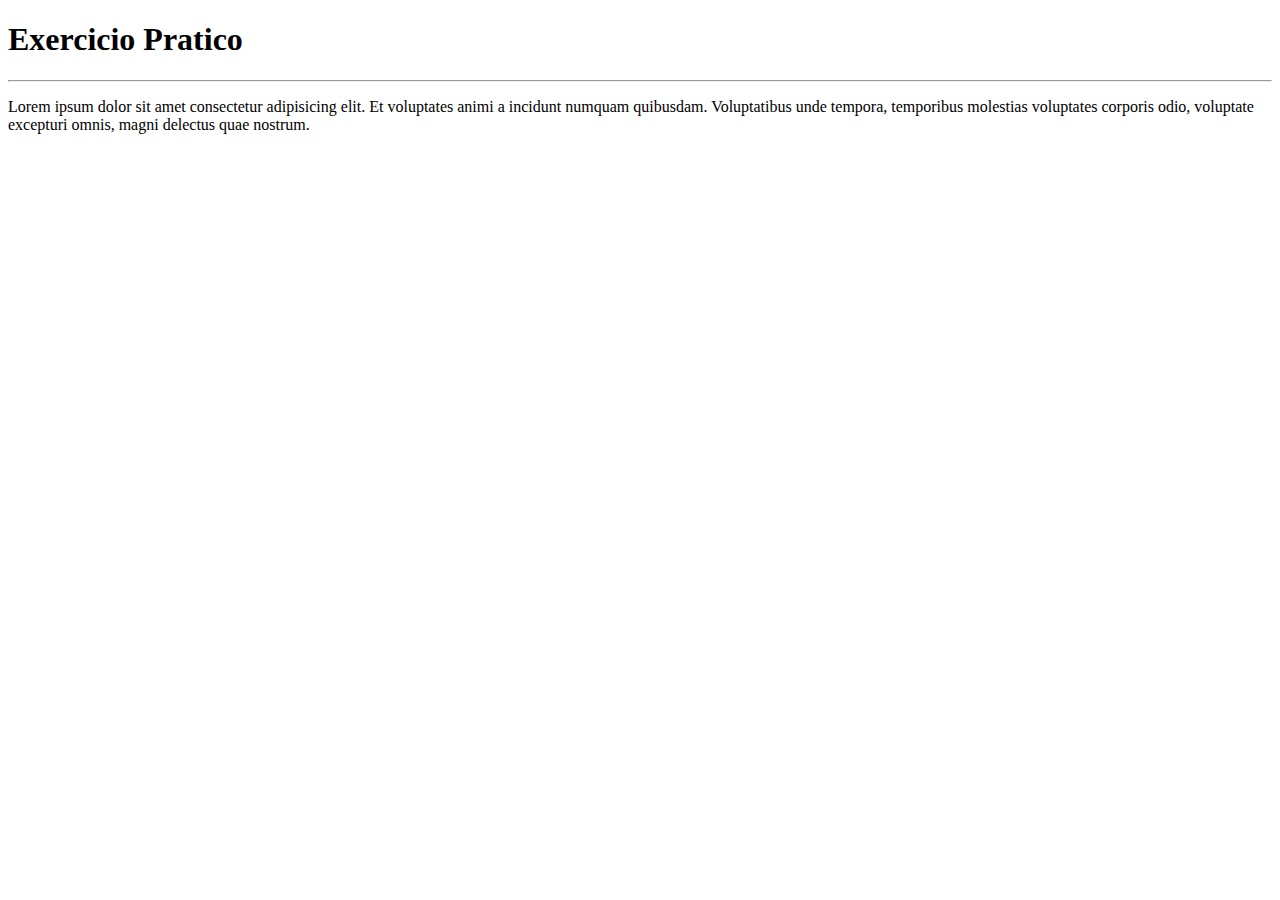
<file: site-Exemplo/index.html>
<!DOCTYPE html>
<html lang="pt-br">
<head>
    <meta charset="UTF-8">
    <meta name="viewport" content="width=device-width, initial-scale=1.0">
    <title>Ola Mundo</title>
</head>
<body>
    <h1>Exercicio Pratico</h1>
    <hr>
    <p>Lorem ipsum dolor sit amet consectetur adipisicing elit. Et voluptates animi a incidunt numquam quibusdam. Voluptatibus unde tempora, temporibus molestias voluptates corporis odio, voluptate excepturi omnis, magni delectus quae nostrum.</p>
</body>
</html>
</file>
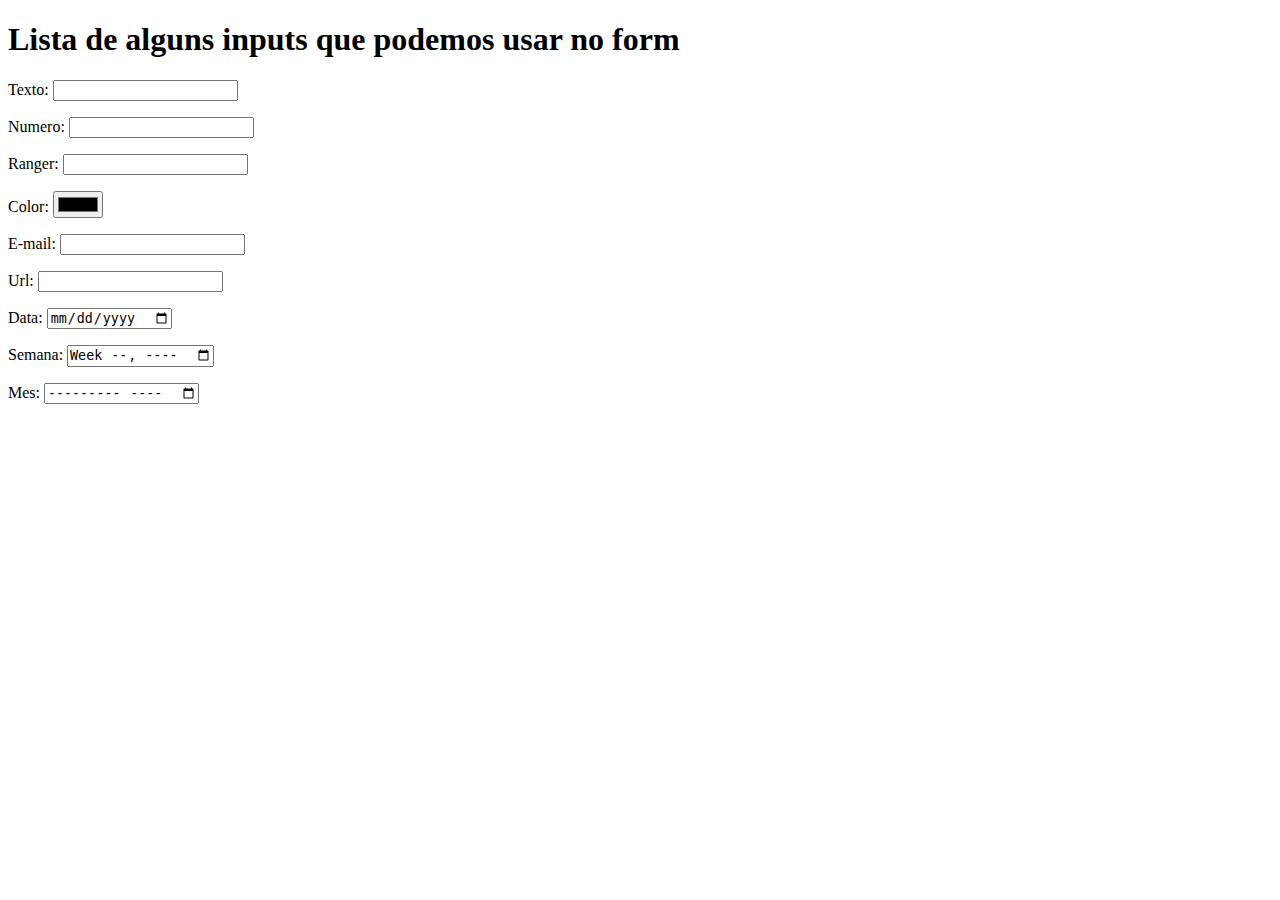
<file: ExerciciosHTML/ex02/index.html>
<!DOCTYPE html>
<html lang="pt-br">
<head>
    <meta charset="UTF-8">
    <meta name="viewport" content="width=device-width, initial-scale=1.0">
    <title>Tipos de input</title>
</head>
<body>
    <h1>Lista de alguns inputs que podemos usar no form</h1>
    <form>
        <p>Texto: <input type="text" name="Texto" id="itexto"></p>
        <p>Numero: <input type="number" name="numero" id="inumero"></p>
        <p>Ranger: <input type="ranger" name="ranger" id="iranger" min="0" max="100"></p>
        <p>Color: <input type="color" name="color" id="icolor"></p>
        <p>E-mail: <input type="email" name="email" id="iemail"></p>
        <p>Url: <input type="url" name="url" id="iurl"></p>
        <p>Data: <input type="date" name="data" id="idata"></p>
        <p>Semana: <input type="week" name="semana" id="isemana"></p>
        <p>Mes: <input type="month" name="mes" id="imes"></p>

    </form>

</body>
</html>
</file>
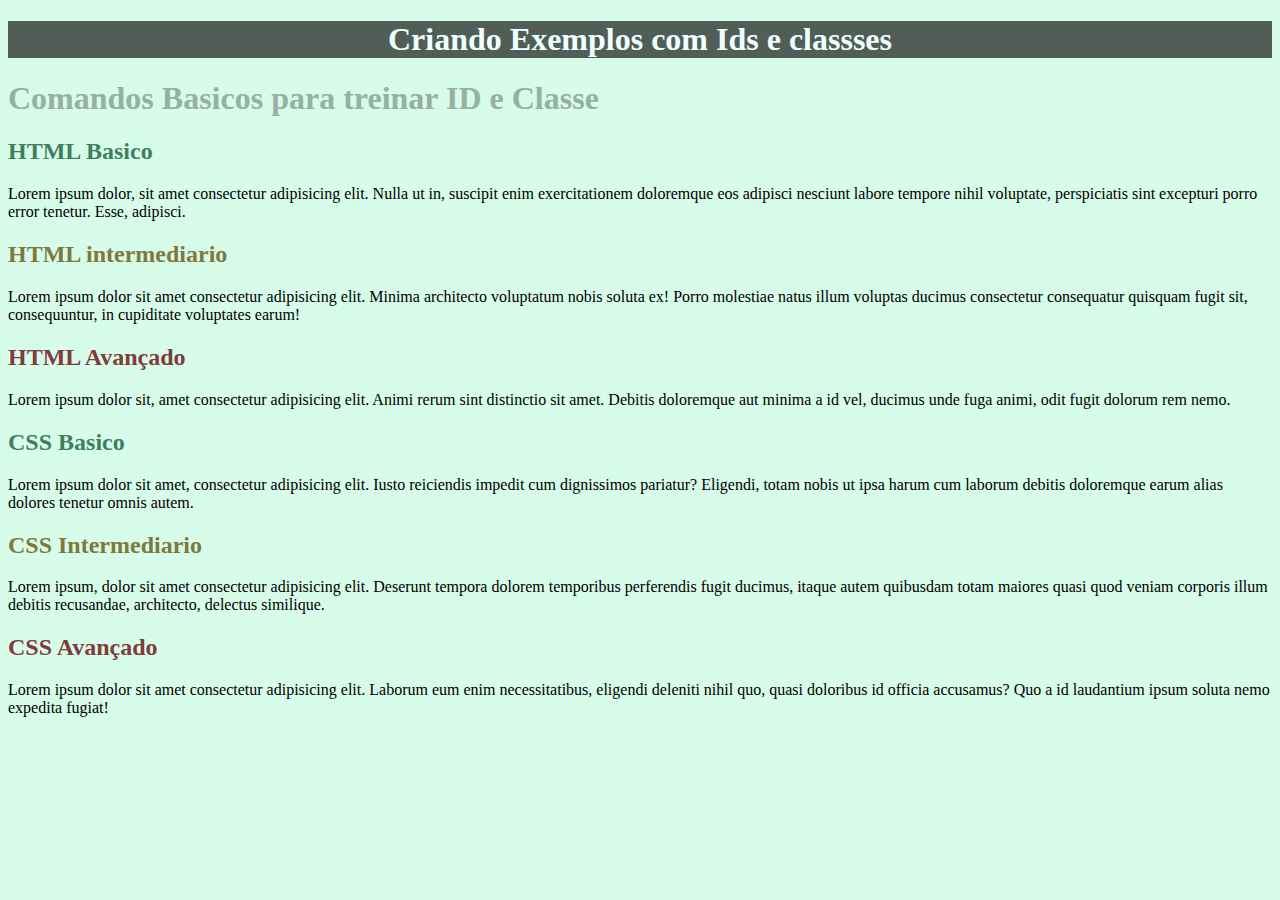
<file: ExerciciosHTML/ex03/index.html>
<!DOCTYPE html>
<html lang="pt-br">
<head>
    <meta charset="UTF-8">
    <meta name="viewport" content="width=device-width, initial-scale=1.0">
    <title>Classes e Ids</title>
    <link rel="stylesheet" href="style.css">
</head>
<body>
    <h1 id="principal">Criando Exemplos com Ids e classses</h1>
    <h1>Comandos Basicos para treinar ID e Classe</h1>
    <h2 class="basico">HTML Basico</h2>
    <p>Lorem ipsum dolor, sit amet consectetur adipisicing elit. Nulla ut in, suscipit enim exercitationem doloremque eos adipisci nesciunt labore tempore nihil voluptate, perspiciatis sint excepturi porro error tenetur. Esse, adipisci.</p>  
    <h2 class="intermediario">HTML intermediario</h2>
    <p>Lorem ipsum dolor sit amet consectetur adipisicing elit. Minima architecto voluptatum nobis soluta ex! Porro molestiae natus illum voluptas ducimus consectetur consequatur quisquam fugit sit, consequuntur, in cupiditate voluptates earum!</p>
    <h2 class="avançado">HTML Avançado</h2>
    <p>Lorem ipsum dolor sit, amet consectetur adipisicing elit. Animi rerum sint distinctio sit amet. Debitis doloremque aut minima a id vel, ducimus unde fuga animi, odit fugit dolorum rem nemo.</p>
    <h2 class="basico">CSS Basico</h2>
    <p>Lorem ipsum dolor sit amet, consectetur adipisicing elit. Iusto reiciendis impedit cum dignissimos pariatur? Eligendi, totam nobis ut ipsa harum cum laborum debitis doloremque earum alias dolores tenetur omnis autem.</p>
    <h2 class="intermediario">CSS Intermediario</h2>
    <p>Lorem ipsum, dolor sit amet consectetur adipisicing elit. Deserunt tempora dolorem temporibus perferendis fugit ducimus, itaque autem quibusdam totam maiores quasi quod veniam corporis illum debitis recusandae, architecto, delectus similique.</p>
    <h2 class="avançado">CSS Avançado</h2>
    <p>Lorem ipsum dolor sit amet consectetur adipisicing elit. Laborum eum enim necessitatibus, eligendi deleniti nihil quo, quasi doloribus id officia accusamus? Quo a id laudantium ipsum soluta nemo expedita fugiat!</p>
</body>
</html>
</file>
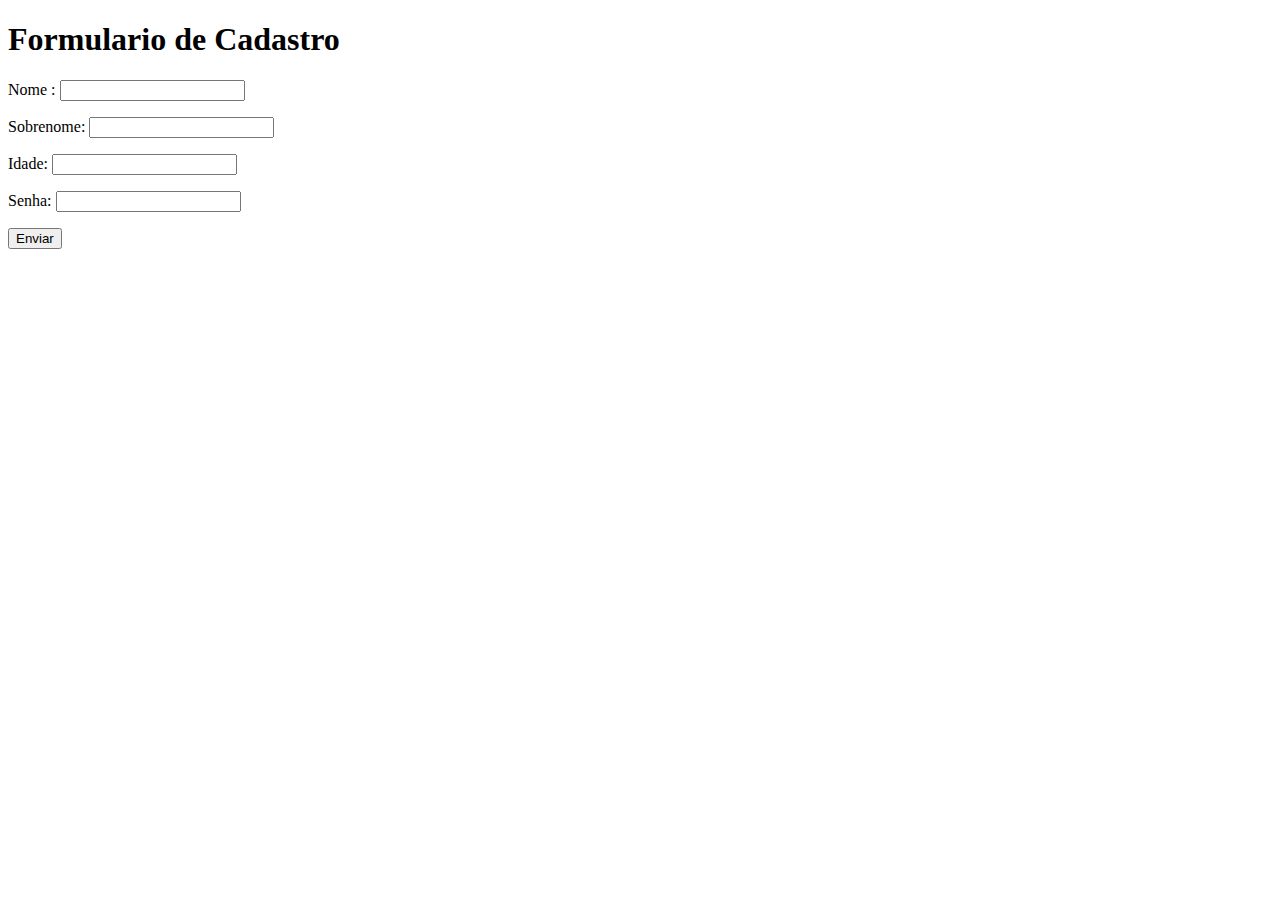
<file: ExerciciosHTML/ex01/ex01.html>
<!DOCTYPE html>
<html lang="pt-br">
<head>
    <meta charset="UTF-8">
    <meta name="viewport" content="width=device-width, initial-scale=1.0">
    <title>Exercicio Tags Form</title>
</head>
<body>
    <h1>Formulario de Cadastro</h1>
    <form action="#" autocomplete="off" >
        <label for="inome">
            <p>Nome : <input type="text" name="nome" id="inome"></p>
        </label>
        <label for="isobrenome">
            <p>Sobrenome: <input type="text" name="sobrenome" id="isobrenome"></p>
        </label>
        <p>Idade: <input type="number" name="idade" id="idade"></p>
        <p>Senha: <input type="number" name="senha" id="senha"></p>
        <p><input type="submit" value="Enviar"></p> 
    </form>
</body>
</html>
</file>
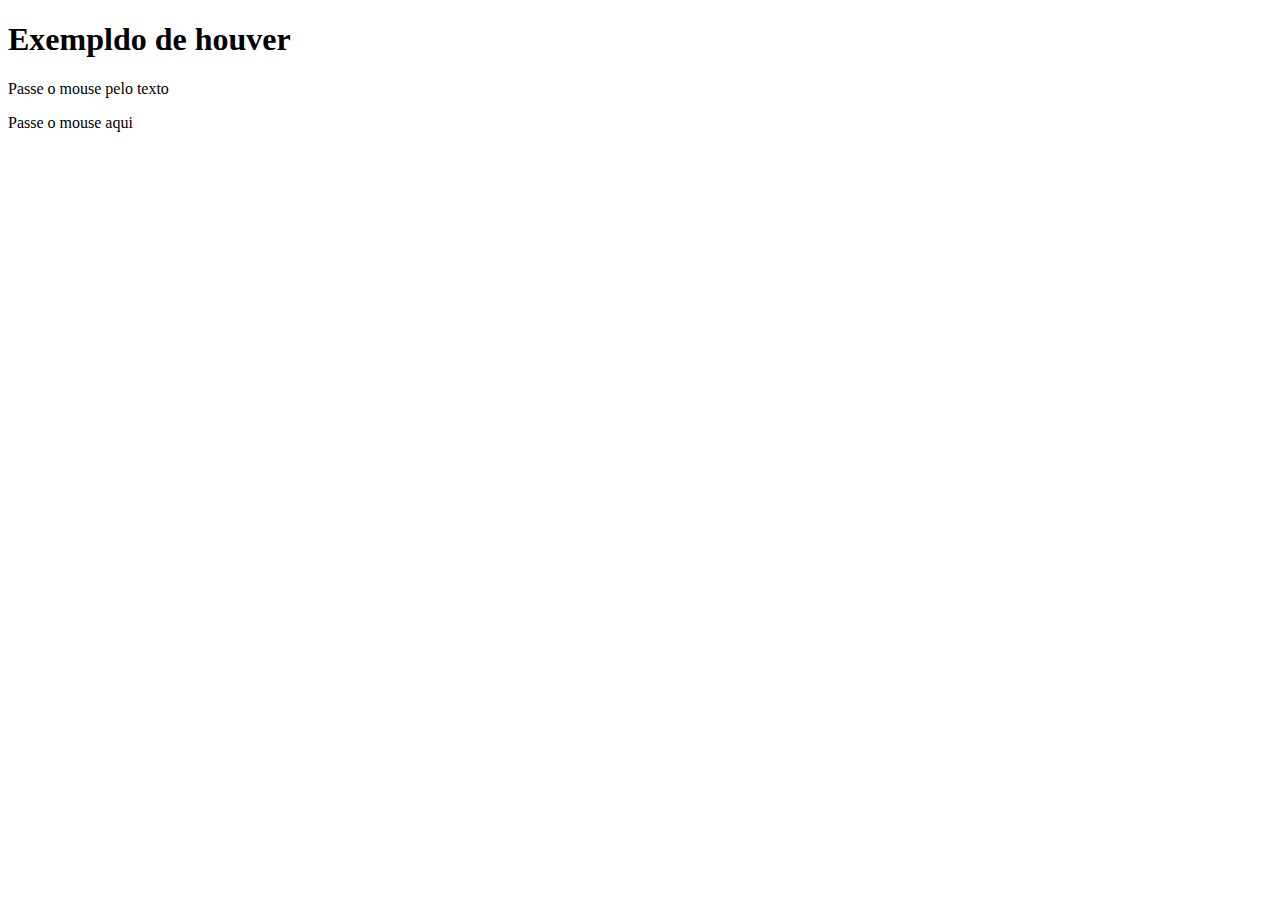
<file: ExerciciosHTML/ex03/pseudoclasse.html>
<!DOCTYPE html>
<html lang="pt-br">
<head>
    <meta charset="UTF-8">
    <meta name="viewport" content="width=device-width, initial-scale=1.0">
    <title>Testando as pseudoclasses</title>
    <style>
        div > p {
    display: none;
}

div:hover > p {
    display: block;
    color: white;
    color: red;
}

div:hover{
    color: red;
}

    </style>
</head>
<body>
    <h1>Exempldo de houver</h1>
    <p>Passe o mouse pelo texto</p>
    <div>
        Passe o mouse aqui
        <p>TEXTO ESCONDIDO .....</p>
    </div>
</body>
</html>
</file>
<file: ExerciciosHTML/ex03/style.css>
@charset "UTF-8";

body{
    background-color: #D7FCE9;
}

h1{
    color: #96B0A2;
}

h1#principal{
    text-align: center;
    background-color :#505E57;
    color: azure;
}

h2{
    color: #B8D9C8;
}

.basico {
    color: #3c805e;
}
.intermediario{
    color: #80793c;
}
.avançado{
    color: #803c3c;
}
</file>
